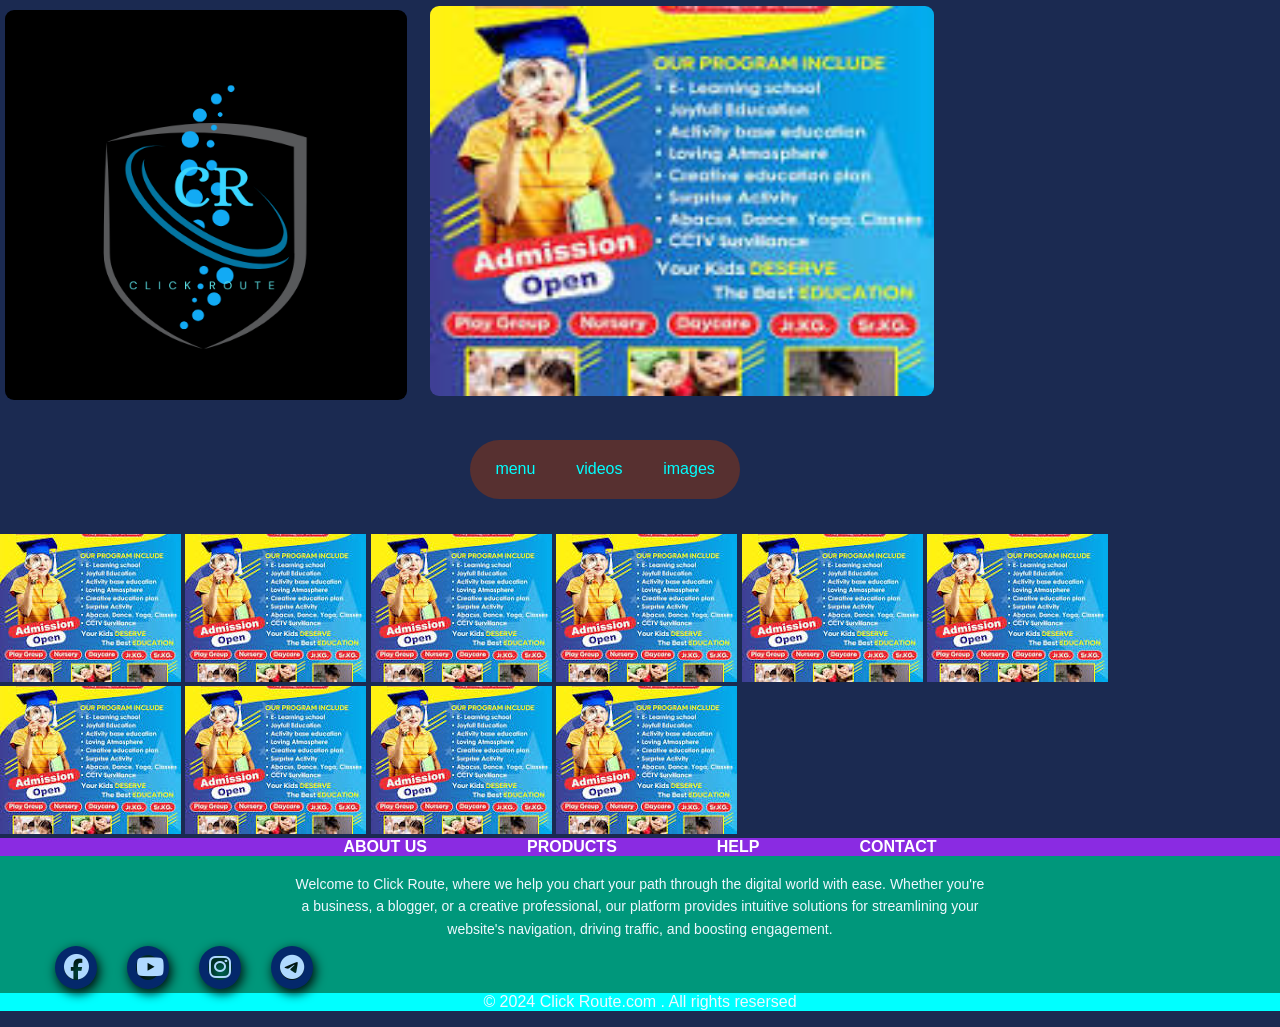
<file: index.html>
<!DOCTYPE html>
<html lang="en">
  <head>
    <meta charset="UTF-8" />
    <meta name="viewport" content="width=device-width, initial-scale=1.0" />
    <title>Click Route</title>
    <link rel="stylesheet" href="style.css" />
    <link rel="stylesheet" href="https://cdnjs.cloudflare.com/ajax/libs/font-awesome/6.7.2/css/all.min.css" integrity="sha512-Evv84Mr4kqVGRNSgIGL/F/aIDqQb7xQ2vcrdIwxfjThSH8CSR7PBEakCr51Ck+w+/U6swU2Im1vVX0SVk9ABhg==" crossorigin="anonymous" referrerpolicy="no-referrer" />
</head>
  <body >
   
   <header>
        <img src="favicon.ico" alt="icon" class="favicon" />
        <img src="download 1.jpg" alt="download" class="download" />
      </header>
    
    <nav class="nav">
      <div class="nav-bar">
        <ul>
          <li><a href="./menu">menu</a></li>
          
          
          
          
          <li><a href="./videos">videos</a></li>
          <li><a href="./images">images</a></li>
          
        </ul>
      
    </div>    
</nav>
<div class="gallery-heading">Photo gallery</div>
<div class="gallery"></div>
    <img src="download 1.jpg" alt="download 1">
    <img src="download 1.jpg" alt="download 1">
    <img src="download 1.jpg" alt="download 1">
    <img src="download 1.jpg" alt="download 1">
    <img src="download 1.jpg" alt="download 1">
    <img src="download 1.jpg" alt="download 1">
    <img src="download 1.jpg" alt="download 1">
    <img src="download 1.jpg" alt="download 1">
    <img src="download 1.jpg" alt="download 1">
    <img src="download 1.jpg" alt="download 1">
    
</div>  
<footer>
    <div class="container">
        <div class="footer-links">
            <a href="">ABOUT US</a>
            <a href="">PRODUCTS</a>
            <a href="">HELP</a>
            <a href="">CONTACT</a>
        </div>
        <div class="footer-middle">
            <P>Welcome to Click Route, where we help you chart your path through the digital world with ease. Whether you're a business, a blogger, or a creative professional, our platform provides intuitive solutions for streamlining your website's navigation, driving traffic, and boosting engagement.</P>
          </div>


        <div class="footer-content">
            
            <ul class="social-icons">
            <li><a href=""><i class="fab fa-facebook" target="_blank"></i></a></li>
            <li><a href=""><i class="fab fa-youtube" target="_blank"></i></a></li>
            <li><a href=""><i class="fa-brands fa-instagram" target="_blank"></i></a></li>

            <li><a href=""><i class="fab fa-telegram" target="_blank"></i></a></li>
</ul>
        </div>
    </ul>

    </div>
    <div class="botton-bar">
        <p style="background-color: aqua;">&copy; 2024 Click Route.com . All rights resersed</p>
    
    </div>
</footer>
</body>
</html>
</file>
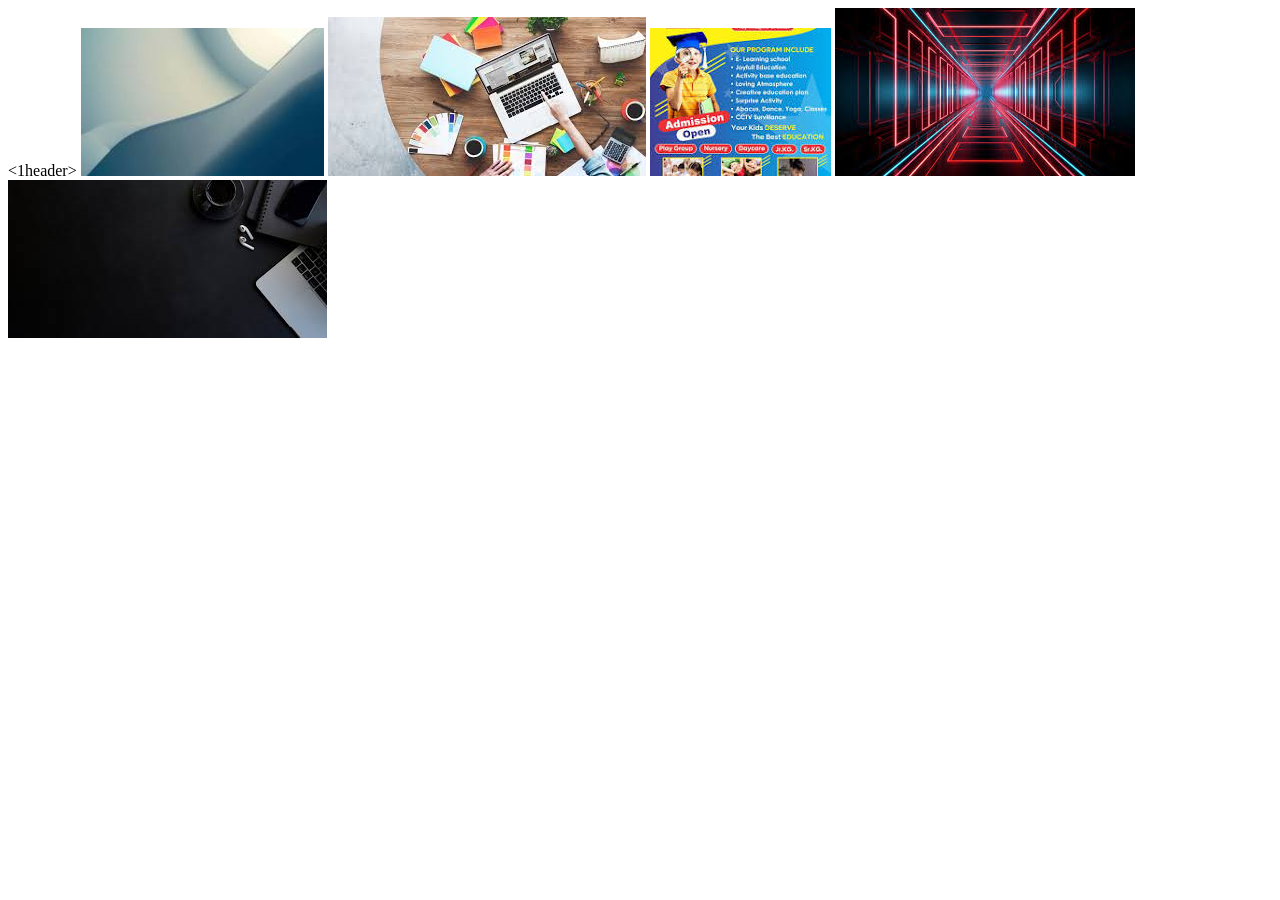
<file: images.html>
<!DOCTYPE html>
<1header>
    <link rel="stylesheet" href="images.html">
<img src="re.jpg" alt="re"></img>
<img src="images (2).jpg" alt="images (2)"></img>
<img src="download 1.jpg" alt="download 1"><img>
<img src="download.jpg" alt="download"><img>
<img src="i2.jpg" alt="i2"><img>
</1header>
</file>
<file: style.css>
body{
    background-color:rgb(27 42 81) ;
    color: aliceblue;
    font-family: Arial, Helvetica, sans-serif;
    margin: 0;
    padding: 0;
}

h1{
    

    color: #afd9ff;
    background-color: blue;
    border-radius: 15vh;
    top: 10px;
    height: 15px;
    width: 10px;
    right: 40px;

}

.favicon{
    margin: 4px;
position: absolute;
top: 6px;
    left: 1px;
    height: 390px;
    width: 402px;
    border-radius: 1vh;
} 
.gallery-heading{
text-align: center;
margin: 20px 0;
font-size: 24px;
font-weight: bold;
}
.gallery{ 
    
    
    grid-template-columns: repeat(auto-fit, minmax(150px,1fr));
    gap: 20px;
   margin: 1rem 0;
}
.gallery{
    display: flex;
    justify-content: center;
    align-items: center;
    height: 350px;
    flex-wrap: wrap;
border-radius: 13vh;
}
.gallery img{
width: 400px;
height: auto;


height: 300px;

border: 2px solid brown;
border-radius: 13vh;
box-shadow: 4px 7px 0px burlywood;
cursor: pointer;
margin: 10px;
transition: 400ms;

}
.gallery img:hover{
    filter: grayscale(1);
    transform: scale(1.03);
}

.download{
      margin: 0px;
    position: absolute;
 top: 6px;
    left: 430px;
    height: 390px;
    width: 504px;
    border-radius: 1vh;

    
    border-radius: 1vh;}
    header{
        padding-left: 20px;
    }
    .login{
        padding-right: 0px;
    }
    
        
        

    .nav-bar{
        
         
        align-items: center;
            justify-content: center;
            background-color: rgb(87, 48, 48);
            border: blue;
    border-radius: 10vh;
    position: absolute;
    top: 40px;
    left: 450px;
    padding: 5px ;
    width: auto;
        }
        .seperator{
            color:aliceblue;
            font-weight: bold;
        }
        
        
        
    .nav ul{
      
        list-style:none;
        margin: 0.1px;
        margin-left: 0px;
        padding: 0;
        display: flex;
        align-items: flex-end;
    }
    .nav{
        left:20px;
        bottom: 393px;

    }
    .nav ul li a{
        

        display: block;
        color: aqua;
        text-decoration: none;
        padding: 15px 20px;
        transition: 0.3s;
        align-items: center;
        justify-content: center;
        margin: 0.4px;

    }
   .nav ul li a:hover{
    border-bottom: 3px solid rgba(233, 146, 16, 0.979);
        background-color: rgb(12, 51, 158);
        border-radius: 11vh;
        
        

        box-sizing: border-box;
        
        transition: 0.4ms;
    }
.nav{
        position: relative;
        top: 400px;
        width: 1000px;
        
        height: 100px;
        right: 150px;
    

    }
h1{
    
    
    
    background-color: rgb(155, 182, 255);
    height: 15px;
    width: 10px;
    border-radius: 1vh;

    left: 500px;
} 
footer{
    background-color:rgb(0 151 123);
    padding: 20pxs 0;
    text-align: center;
    

}
.container{
    width: 600px;
    margin: auto;
    display: inline;
    justify-content: space-between;
}
.footer{
    width: 33.3%;
}
h3{
    font-size: 28px;
    margin-bottom: 15px;
    text-align: justify;
}
.footer-links{
    margin-bottom:0 15px;
    gap: 30px;
    display:flex;
    justify-content: center; 
    background-color: blueviolet;
   
}
.footer-links a{
    justify-content: space-between;
    display: flex;
    align-items: center;
    padding: 0 15px;
    color: white;
    text-decoration: none;
    font-weight: bold;
    font-size: 16px;
    transition: color 0.3s;
    margin: 0 20px;
justify-content: space-between;
}
.footer-links a:hover {
    text-decoration:none;
color: rgb(0, 243, 243);
border-radius: 13vh;
background-color: rgb(12, 51, 158);
        border-radius: 11vh;
        
border-bottom: 3px solid rgba(233, 146, 16, 0.979);
}
.footer-middle{
    margin-bottom: 15px;
    max-width: 700px;
    margin: 17px auto;
}
.footer-middle p{
    line-height: 1.6;
    font-size: 14px;
}

.footer-containt p{
    width: 190px;
    margin: auto;
    display: inline;
    padding: 7px;
}
.footer-containt ul{
    text-align: center;
}
.list li{
    width: auto;
    text-align: center;
    list-style: none;
    padding:7px;
    position: relative;
}
.list li ::before{
    content: attr();
    position: absolute;
    transform: translate(-50%,-50%);
    left: 50%;
    top: 100%;
    width: 0;
    height: 2px;
    background: rgb(211, 211, 243)
    ;
    transition-duration: .5s;
}

.social-icons{
    margin: 25px;


}
.social-icons a{


    margin: 0 10px;
    display: inline-block;
    border: 0.6rem solid  rgb(4, 40, 107);
    border-radius: 50%;
}
.social-icons i{
    width: 24px;
    height: 24px;
    transition: tranform 0.3s;
}
.social-icons i:hover{
    transform: scale(1.2);
}
.list li:hover::before{
width: 70px;
} 
.social-icons li{
    display: flex;
    text-align: center;
    padding: 5px;
   ;
}
ul.social-icons{
    
    width: 24px;
    margin: 10px 0;
    text-align: center;
    align-items: center;
    display: flex
;
    height: 20px;
    filter: drop-shadow(2px 4px 6px black);

    display: flex;
    bottom: 11px;
    position: static;
}
.social-icons i{
    color: #afd9ff;
    font-size: 25px;
}
a{
    text-decoration: none;
}
a:hover,a.active{
 
    color: rgb(81, 235, 235);
}
.social-icons i:hover{
    color: aqua;

}
.bottom-bar{

    text-align: center;
    
    margin: auto;
background-color: chartreuse; 

justify-content: center;
}

.bottom-bar p{
    background-color: rgb(4, 40, 107);
    text-align: center;
    justify-content: center;

    padding-left: 402px;
    color: rgb(245, 255, 157);
    
    
}
</file>
